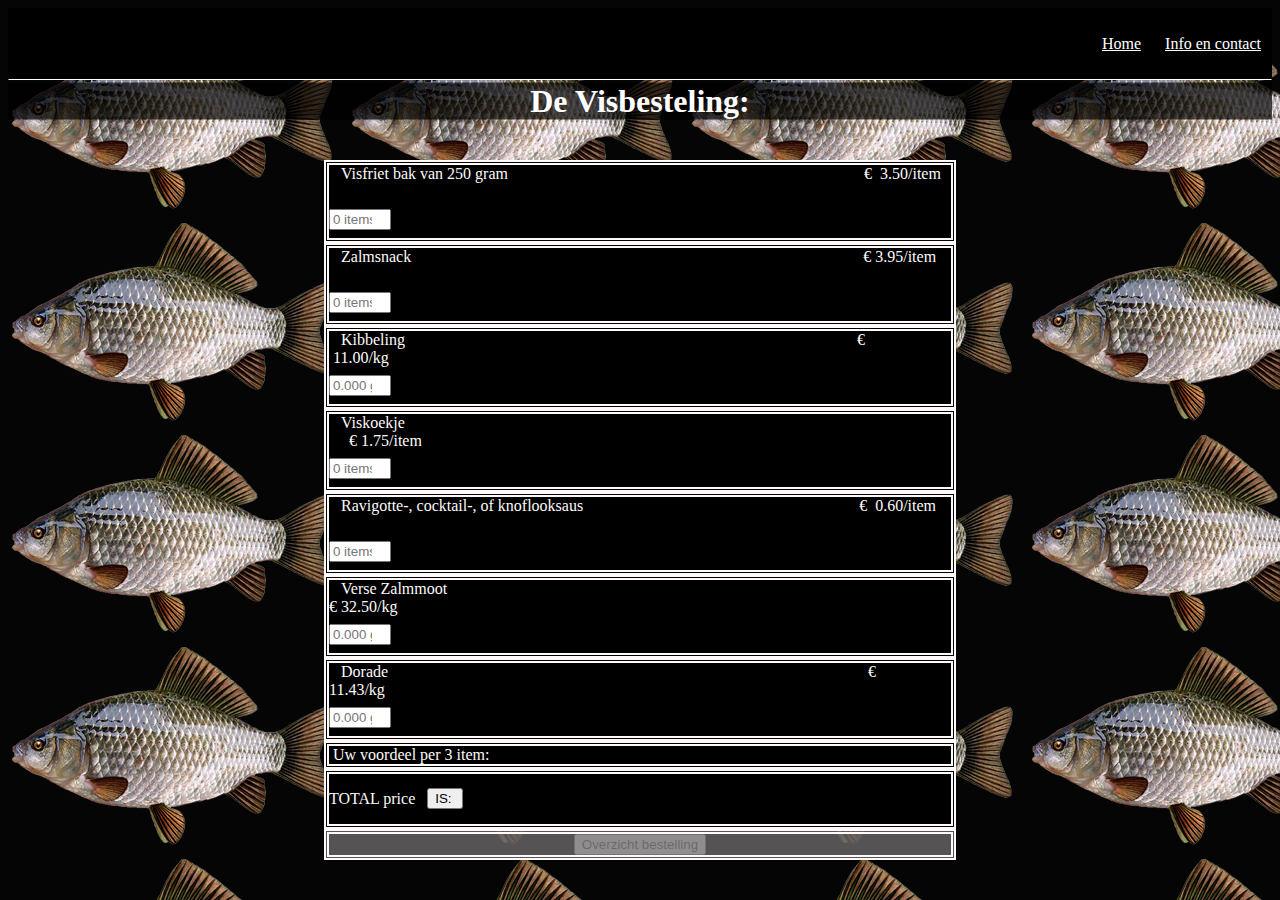
<file: HTML/bestel.html>
<!DOCTYPE html>
<html>

<head>
    <meta charset="UTF-8">
    <title>Eindopdracht</title>
    <meta name="viewport" content="width=device-width, initial-scale=1.0">
    <meta name="keywords" content="HTML, CSS, JavaScript">
    <meta name="description" content="De visbestelling_page3">
    <meta name="author" content="Olena Maroun">
    <link rel="stylesheet" href="../CSS/bestel.css">
</head>

<body>

    <nav id="navbar">

        <div id="list">
            <ul>

                <li>
                    <a href="../HTML/home.html">Home</a>
                </li>
                <li>
                    <a href="../HTML/info-contact.html">Info en contact</a>
                </li>

            </ul>
        </div>
    </nav>



    <div id="topbanner">
        <div class="text-box">
            <h1> De Visbesteling:</h1>
        </div>
    </div>



    <div id="art_1">
        <!-- <form action="billprintout.html"></form> -->
        &nbsp; &nbsp;Visfriet bak van 250 gram&nbsp; &nbsp; &nbsp; &nbsp; &nbsp; &nbsp; &nbsp; &nbsp; &nbsp; &nbsp;
        &nbsp; &nbsp;
        &nbsp;&nbsp;
        &nbsp; &nbsp; &nbsp; &nbsp; &nbsp; &nbsp;&nbsp;&nbsp;&nbsp;&nbsp; &nbsp; &nbsp; &nbsp;&nbsp; &nbsp; &nbsp;
        &nbsp; &nbsp;
        &nbsp;&nbsp; &nbsp; &nbsp;&nbsp; &nbsp;&nbsp; &nbsp; &nbsp; &nbsp; &nbsp;
        &nbsp; &nbsp; &nbsp;&nbsp; &nbsp; &nbsp; &nbsp;€ &nbsp;3.50/item&nbsp;&nbsp; &nbsp;&nbsp;
        &nbsp; &nbsp; &nbsp;&nbsp; &nbsp;&nbsp; &nbsp; &nbsp; &nbsp; &nbsp;
        &nbsp; &nbsp; &nbsp;&nbsp; &nbsp; &nbsp; &nbsp; &nbsp;
        <input type="number" placeholder="0 items" min="0" id="InputVisfrietAmount">
        <!-- <input  type="submit" -->
        <span id="lab0"></span>


    </div>


    <div id="art_2">
        <form action="overzicht.html"></form>
        &nbsp; &nbsp;Zalmsnack&nbsp;&nbsp; &nbsp; &nbsp; &nbsp; &nbsp; &nbsp; &nbsp; &nbsp; &nbsp; &nbsp; &nbsp; &nbsp;
        &nbsp; &nbsp;
        &nbsp;&nbsp;&nbsp; &nbsp; &nbsp; &nbsp;&nbsp; &nbsp; &nbsp; &nbsp;&nbsp;&nbsp; &nbsp; &nbsp; &nbsp;&nbsp; &nbsp;
        &nbsp; &nbsp;
        &nbsp; &nbsp; &nbsp; &nbsp;&nbsp; &nbsp;&nbsp; &nbsp; &nbsp; &nbsp; &nbsp;
        &nbsp; &nbsp; &nbsp;&nbsp; &nbsp; &nbsp; &nbsp; &nbsp; &nbsp; &nbsp;&nbsp; &nbsp;&nbsp; &nbsp; &nbsp; &nbsp;
        &nbsp;
        &nbsp;€&nbsp;3.95/item &nbsp;&nbsp; &nbsp;
        &nbsp; &nbsp; &nbsp; &nbsp;&nbsp;&nbsp; &nbsp; &nbsp; &nbsp; &nbsp;
        &nbsp; &nbsp; &nbsp;&nbsp; &nbsp; &nbsp; &nbsp; &nbsp;
        <input type="number" placeholder="0 items" min="0.0" id="InputZalmsnackAmount">
        <span id="lab1"></span>
    </div>


    <div id="art_3">
        <form action="overzicht.html"></form>
        &nbsp; &nbsp;Kibbeling &nbsp;&nbsp;&nbsp; &nbsp; &nbsp; &nbsp;
        &nbsp;&nbsp;&nbsp; &nbsp; &nbsp; &nbsp;&nbsp; &nbsp; &nbsp; &nbsp;&nbsp;&nbsp; &nbsp; &nbsp; &nbsp;&nbsp; &nbsp;
        &nbsp; &nbsp;
        &nbsp; &nbsp; &nbsp; &nbsp; &nbsp;&nbsp; &nbsp;&nbsp; &nbsp; &nbsp; &nbsp; &nbsp;
        &nbsp; &nbsp; &nbsp;&nbsp; &nbsp; &nbsp; &nbsp; &nbsp;&nbsp; &nbsp; &nbsp;&nbsp; &nbsp;&nbsp; &nbsp; &nbsp;
        &nbsp; &nbsp;
        &nbsp; &nbsp; &nbsp;&nbsp; &nbsp; &nbsp; &nbsp; &nbsp; &nbsp;€
        &nbsp;11.00/kg&nbsp;&nbsp;&nbsp;&nbsp;&nbsp;&nbsp; &nbsp; &nbsp; &nbsp;&nbsp;&nbsp; &nbsp; &nbsp; &nbsp;
        &nbsp;&nbsp; &nbsp; &nbsp; &nbsp;
        &nbsp;&nbsp; &nbsp; &nbsp; &nbsp; &nbsp;
        <input type="number" placeholder="0.000 gram" min="0.0" id="InputKibAmount"><span id="lab2"></span>
    </div>


    <div id="art_4">
        <form action="overzicht.html"></form>
        &nbsp; &nbsp;Viskoekje&nbsp;&nbsp;&nbsp; &nbsp;&nbsp; &nbsp; &nbsp;&nbsp;
        &nbsp; &nbsp; &nbsp; &nbsp;&nbsp;&nbsp; &nbsp; &nbsp; &nbsp;&nbsp; &nbsp; &nbsp; &nbsp;
        &nbsp; &nbsp;&nbsp;&nbsp; &nbsp; &nbsp;&nbsp; &nbsp;&nbsp; &nbsp; &nbsp; &nbsp; &nbsp;
        &nbsp; &nbsp; &nbsp;&nbsp; &nbsp; &nbsp; &nbsp; &nbsp; &nbsp; &nbsp; &nbsp;&nbsp; &nbsp;&nbsp; &nbsp; &nbsp;
        &nbsp; &nbsp;
        &nbsp; &nbsp; &nbsp;&nbsp; &nbsp; &nbsp; &nbsp;&nbsp;&nbsp;&nbsp;&nbsp;&nbsp;&nbsp;&nbsp;
        &nbsp;&nbsp;&nbsp;&nbsp;&nbsp;€&nbsp;1.75/item&nbsp;&nbsp;&nbsp;&nbsp;&nbsp;&nbsp;&nbsp; &nbsp; &nbsp;
        &nbsp;&nbsp;&nbsp; &nbsp; &nbsp; &nbsp;
        &nbsp;&nbsp; &nbsp; &nbsp; &nbsp; &nbsp;&nbsp; &nbsp; &nbsp;&nbsp;
        <input type="number" placeholder="0 items" min="0.0" id="InputVKAmount"><span id="lab3"></span>
    </div>


    <div id="art_5">
        <form action="overzicht.html"></form>
        &nbsp; &nbsp;Ravigotte-, cocktail-, of knoflooksaus&nbsp;&nbsp; &nbsp; &nbsp;&nbsp;&nbsp;&nbsp; &nbsp;&nbsp;
        &nbsp; &nbsp; &nbsp;&nbsp; &nbsp;&nbsp; &nbsp; &nbsp; &nbsp; &nbsp;
        &nbsp; &nbsp; &nbsp;&nbsp; &nbsp; &nbsp; &nbsp; &nbsp;&nbsp; &nbsp; &nbsp;&nbsp; &nbsp;&nbsp; &nbsp; &nbsp;
        &nbsp; &nbsp;
        &nbsp; &nbsp; &nbsp;&nbsp;€ &nbsp;0.60/item&nbsp;&nbsp; &nbsp; &nbsp;
        &nbsp; &nbsp; &nbsp;&nbsp;&nbsp;&nbsp; &nbsp; &nbsp;&nbsp; &nbsp; &nbsp;&nbsp;
        &nbsp; &nbsp; &nbsp;&nbsp; &nbsp; &nbsp; &nbsp;
        <input type="number" placeholder="0 items" min="0.0" id="InputSausAmount"><span id="lab4"></span>
    </div>

    <div id="art_6">
        <form action="overzicht.html"></form>
        &nbsp; &nbsp;Verse Zalmmoot &nbsp;&nbsp;&nbsp; &nbsp; &nbsp; &nbsp;
        &nbsp;&nbsp;&nbsp; &nbsp; &nbsp; &nbsp;&nbsp; &nbsp; &nbsp; &nbsp;&nbsp;&nbsp; &nbsp; &nbsp; &nbsp;&nbsp; &nbsp;
        &nbsp; &nbsp;
        &nbsp; &nbsp; &nbsp; &nbsp; &nbsp;&nbsp; &nbsp;&nbsp; &nbsp; &nbsp; &nbsp; &nbsp;
        &nbsp; &nbsp; &nbsp;&nbsp; &nbsp; &nbsp; &nbsp; &nbsp;&nbsp; &nbsp; &nbsp;&nbsp; &nbsp;&nbsp; &nbsp; &nbsp;
        &nbsp; &nbsp;
        &nbsp; &nbsp; &nbsp;&nbsp; &nbsp; €&nbsp;32.50/kg&nbsp;&nbsp;&nbsp;&nbsp; &nbsp; &nbsp; &nbsp;&nbsp;&nbsp;
        &nbsp; &nbsp; &nbsp;
        &nbsp;&nbsp; &nbsp; &nbsp; &nbsp;
        &nbsp;&nbsp; &nbsp; &nbsp; &nbsp; &nbsp;
        <input type="number" placeholder="0.000 gram" min="0.0" id="InputVerseZalmmootAmount"><span id="lab5"></span>
    </div>

    <div id="art_7">
        <form action="overzicht.html"></form>
        &nbsp; &nbsp;Dorade &nbsp;&nbsp;&nbsp; &nbsp; &nbsp; &nbsp;
        &nbsp;&nbsp;&nbsp; &nbsp; &nbsp; &nbsp;&nbsp; &nbsp; &nbsp; &nbsp;&nbsp;&nbsp; &nbsp; &nbsp; &nbsp;&nbsp; &nbsp;
        &nbsp; &nbsp;
        &nbsp; &nbsp;&nbsp; &nbsp; &nbsp;&nbsp; &nbsp;&nbsp; &nbsp; &nbsp; &nbsp; &nbsp;
        &nbsp; &nbsp; &nbsp;&nbsp; &nbsp; &nbsp; &nbsp; &nbsp;&nbsp; &nbsp; &nbsp;&nbsp; &nbsp;&nbsp; &nbsp; &nbsp;
        &nbsp; &nbsp;
        &nbsp; &nbsp; &nbsp;&nbsp; &nbsp; &nbsp; &nbsp; &nbsp;&nbsp;&nbsp;&nbsp;&nbsp;&nbsp;&nbsp;&nbsp; &nbsp;&nbsp;€
        11.43/kg&nbsp;&nbsp;&nbsp;&nbsp; &nbsp; &nbsp; &nbsp;&nbsp;&nbsp; &nbsp; &nbsp; &nbsp;
        &nbsp;&nbsp; &nbsp; &nbsp; &nbsp;
        &nbsp;&nbsp; &nbsp; &nbsp; &nbsp; &nbsp;
        <input type="number" placeholder="0.000 gram" min="0.0" id="InputDoradeAmount"><span id="lab6"></span>
    </div>

    <div id="art_8">
        <form action="overzicht.html"></form>
        &nbsp;Uw voordeel per 3 item: &nbsp;
        <span id="dicountlab"> </span>
    </div>

    <div id="art_9">
        <form action="overzicht.html"></form>
        <p>TOTAL price</p> &nbsp; &nbsp; <input type="button" id="btn1" value="IS: " onclick=" return calculateOrder()">
        &nbsp; &nbsp; &nbsp;
        <span id="totallab"> </span>
    </div>

    <div id="art_10">
        <button id="printReceiptBttn" onclick="RedirectReceipt()" disabled=true>Overzicht bestelling</button>
    </div>


    <script src="../JS/bestel.js"></script>
</body>

</html>
</file>
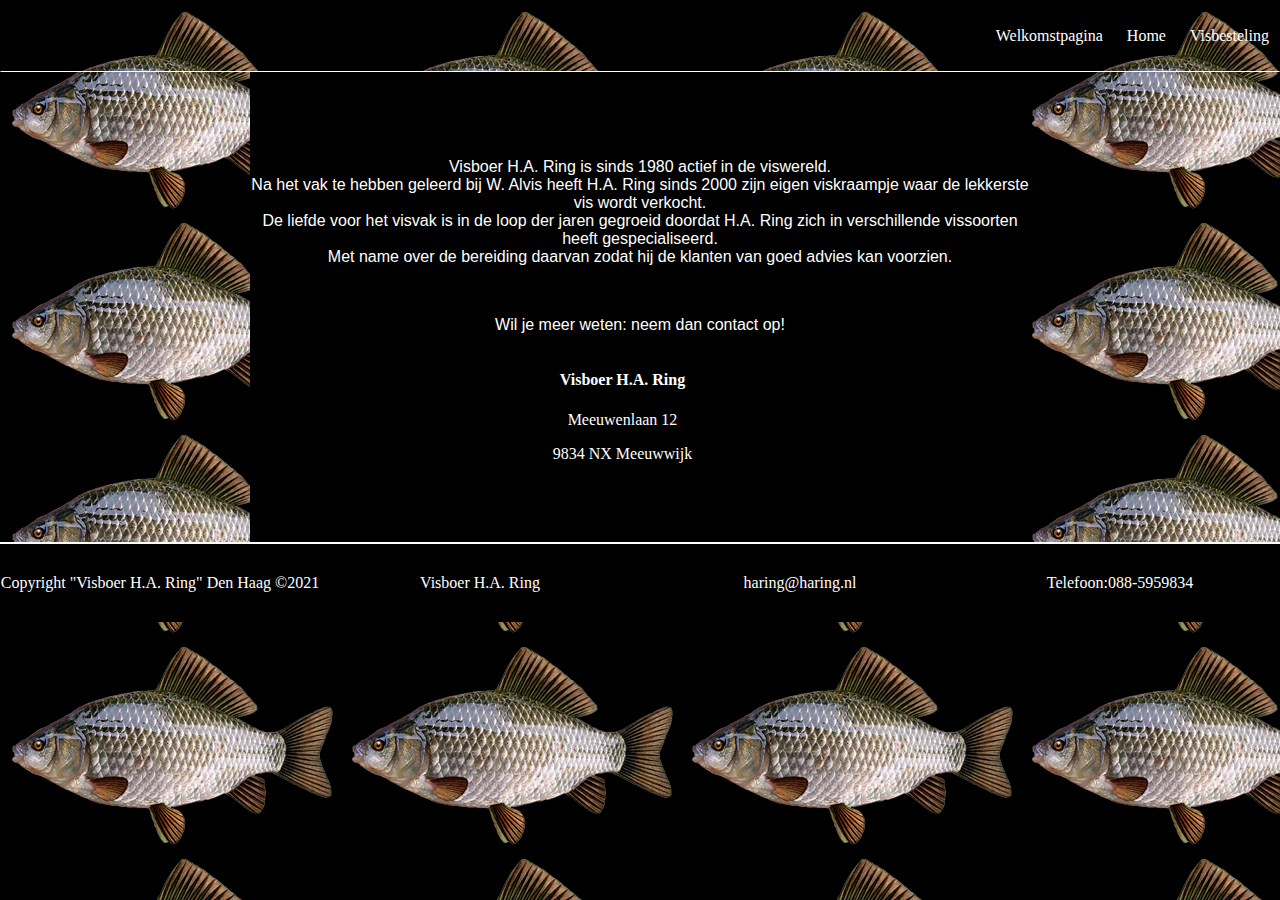
<file: HTML/info-contact.html>
<!DOCTYPE html>
<html>



<head>
    <meta charset="UTF-8">
    <title>Eindopdracht</title>
    <meta name="viewport" content="width=device-width, initial-scale=1.0">
    <meta name="keywords" content="HTML, CSS, JavaScript">
    <meta name="description" content="De visbestelling_page1">
    <meta name="author" content="Olena Maroun">
    <link rel="stylesheet" href="../CSS/info-contact.css">
</head>

<body>


    <nav id="navbar">
        <div class="logo">
            <a href="#"></a>

        </div>

        <div id="list">
            <ul>
                <li>
                    <a href="../HTML/index.html">Welkomstpagina</a>
                </li>
                <li>
                    <a href="../HTML/home.html">Home</a>
                </li>
                <li>
                    <a href="../HTML/bestel.html">Visbesteling</a>
                </li>
            </ul>
        </div>
    </nav>


    <div id="parent_3_flex_conteiner">



        <div class="flex_box_Loc">
            <div class="text-box_Loc">

                <p>Visboer H.A. Ring is sinds 1980 actief in de viswereld.<br> Na het vak te hebben geleerd bij W.
                    Alvis heeft H.A. Ring sinds 2000 zijn eigen viskraampje waar de lekkerste vis wordt verkocht.<br>
                    De liefde voor het visvak is in de loop der jaren gegroeid doordat H.A. Ring zich in
                    verschillende vissoorten heeft gespecialiseerd.<br> Met name over de bereiding daarvan zodat
                    hij de klanten van goed advies kan voorzien.</p>
                <br>
                <p>Wil je meer weten: neem dan contact op!</p>
            </div>
        </div>

        <div id="flex_child_Cities">





            <div id="container_center">
                <div class="item_Utr">
                    <div class="text-box_Utr">
                        <h4>Visboer H.A. Ring</h4>
                        <p>Meeuwenlaan 12</p>
                        <p>9834 NX Meeuwwijk</p>

                    </div>
                </div>
            </div>




        </div>
    </div>




    <footer class="footer">
        <div id="ftr-links">
            <span id="span1">Copyright "Visboer H.A. Ring" Den Haag &copy;2021</span>
            <span>Visboer H.A. Ring</span>
            <span><a href="mailto:haring@haring.nl">haring@haring.nl</a></span>
            <span id="span4"><a href="tel:088-5959834">Telefoon:088-5959834</a></span>
        </div>
    </footer>
</body>



</html>
</file>
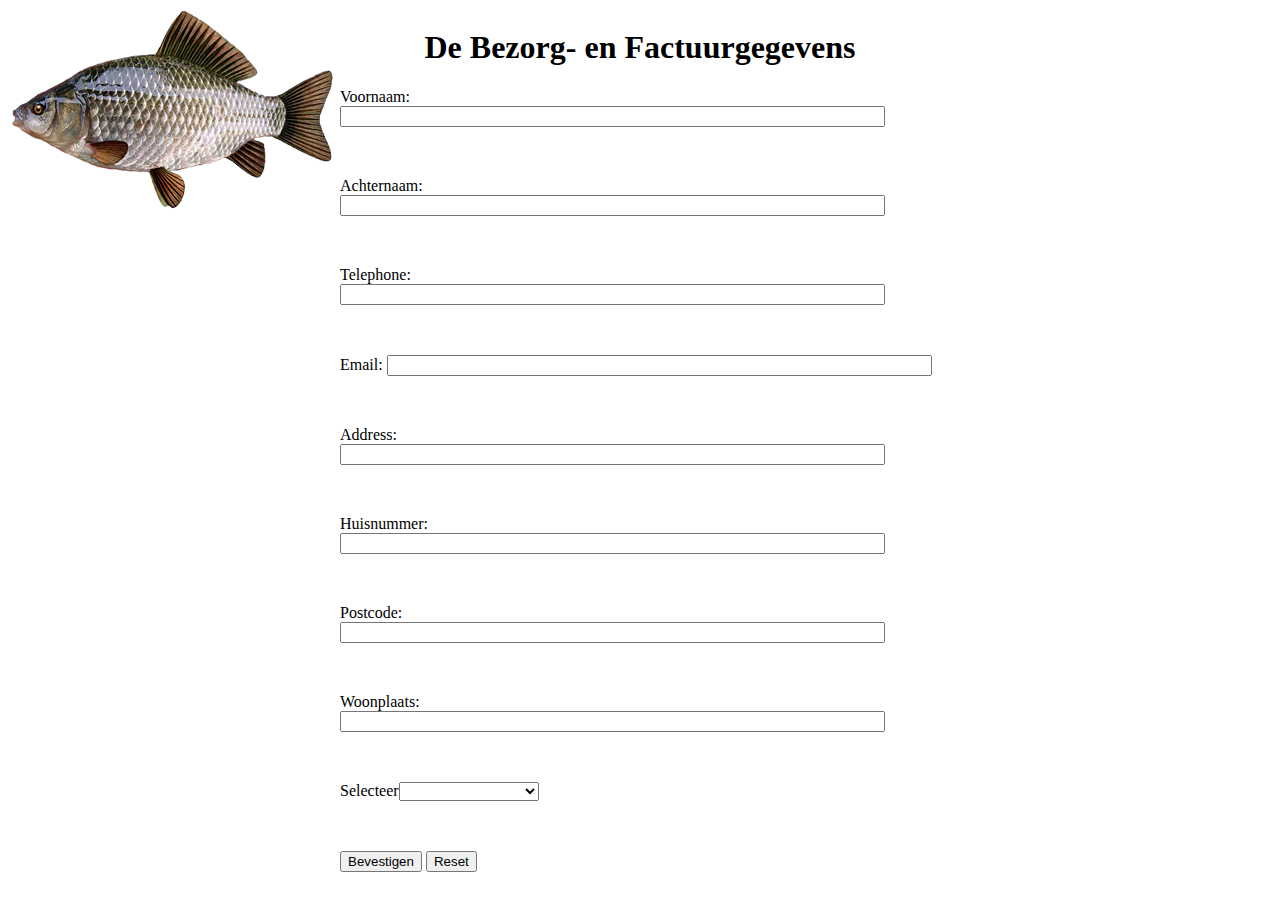
<file: HTML/klantgegevens.html>
<!DOCTYPE html>
<html>

<head>
    <meta charset="UTF-8">
    <title>Eindopdracht </title>
    <meta name="viewport" content="width=device-width, initial-scale=1.0">
    <meta name="keywords" content="HTML, CSS, JavaScript">
    <meta name="description" content="De visbestelling_page2">
    <meta name="author" content="Olena Maroun">
    <link rel="stylesheet" href="../CSS/klantgegevens.css">
    <script src="../JS/User.js"></script>
    <script src="../JS/klantgegevens.js"></script>
</head>

<body>
    <div id="info">
        <h1>De Bezorg- en Factuurgegevens</h1>
        <form name="RegForm" action="pakbon.html" onsubmit="return postUserForm()" method="post">
            <p>Voornaam: <input type="text" size="65" name="NaamInput" id="user_naam" /></p>
            <span id="user_naam"></span>
            <br />
            <p>Achternaam: <input type="text" size="65" name="AchternaamInput" id="user_achternaam" /></p>
            <span id="user_achternaam"></span>
            <br />
            <p>Telephone: <input type="text" size="65" name="TelephoneInput" id="user_telephone" /></p>
            <span id="user_telephone"></span>
            <br />
            <p>Email: <input type="text" size="65" name="EmailInput" id="user_email" /></p>
            <span id="user_email"></span>
            <br />
            <p>Address: <input type="text" size="65" name="AddressInput" id="user_address" /></p>
            <span id="user_address"></span>
            <br />
            <p>Huisnummer: <input type="text" size="65" name="HuisnummerInput" id="user_huisnummer" />
            </p><span id="user_huisnummer"></span>
            <br />
            <p>Postcode: <input type="text" size="65" name="PostcodeInput" id="user_postcode" />
            </p><span id="user_postcode"></span>
            <br />
            <p>Woonplaats: <input type="text" size="65" name="WoonplaatsInput" id="user_woonplaats" />
            </p><span id="user_woonplaats"></span>
            <br />
            <p>Selecteer<select type="text" value="" name="SubjectInput" id="SubjectInput">
                    <option value=""></option>
                    <option value="levering">levering aan huis</option>
                    <option value="afhalen">afhalen in de winkel</option>
                </select>
                <span id="user_selecteer"></span>
            </p>
            <br />
            <p>
                <input type="submit" value="Bevestigen" name="Submit" />
                <input type="reset" value="Reset" name="Reset" />
            </p>
        </form>
    </div>
</body>
</file>
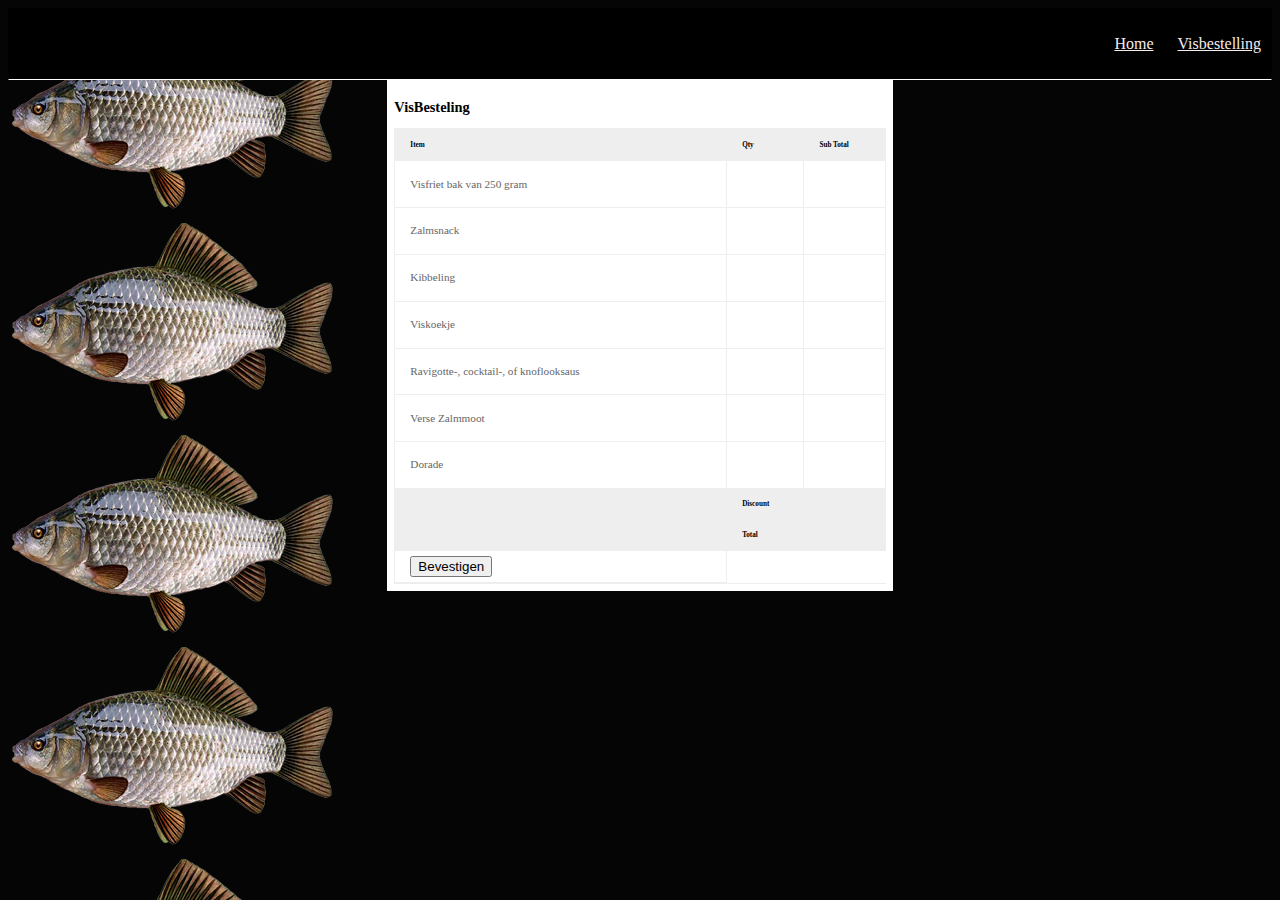
<file: HTML/overzicht.html>
<!DOCTYPE html>
<html>

<head>
    <meta charset="UTF-8">
    <title>Eindopdracht </title>
    <meta name="viewport" content="width=device-width, initial-scale=1.0">
    <meta name="keywords" content="HTML, CSS, JavaScript">
    <meta name="description" content="De visbestelling_page2">
    <meta name="author" content="Olena Maroun">
    <link rel="stylesheet" href="../CSS/overzicht.css">
</head>

<body>
    <nav id="navbar">

        <div id="list">
            <ul>

                <li>
                    <a href="../HTML/home.html">Home</a>
                </li>
                <li>
                    <a href="../HTML/bestel.html">Visbestelling</a>
                </li>
            </ul>
        </div>
    </nav>

    <div id="invoice-POS">

        <div id="top">

            <div class="info">
                <h2>VisBesteling</h2>
            </div>

        </div>



        <div id="bot">

            <div id="table">
                <table>
                    <tr class="tabletitle">
                        <td class="item">
                            <h2>Item</h2>
                        </td>
                        <td class="Hours">
                            <h2>Qty</h2>
                        </td>
                        <td class="Rate">
                            <h2>Sub Total</h2>
                        </td>
                    </tr>

                    <tr class="service">
                        <td class="tableitem">
                            <p class="itemtext">Visfriet bak van 250 gram</p>
                        </td>
                        <td class="tableitem">
                            <p class="itemtext" id="labelVisfrietQtty"></p>
                            <span id="qttyVisFr"></span>
                        </td>
                        <td class="tableitem">
                            <p class="itemtext" id="labelVisfrietTotal"></p>
                        </td>
                    </tr>

                    <tr class="service">
                        <td class="tableitem">
                            <p class="itemtext">Zalmsnack</p>
                        </td>
                        <td class="tableitem">
                            <p class="itemtext" id="labelZalmsnackQtty"></p>
                            <span id="qttyZ"></span>
                        </td>
                        <td class="tableitem">
                            <p class="itemtext" id="labelZalmsnackTotal"></p>
                        </td>
                    </tr>

                    <tr class="service">
                        <td class="tableitem">
                            <p class="itemtext">Kibbeling</p>
                        </td>
                        <td class="tableitem">
                            <p class="itemtext" id="labelKibQtty"></p>
                        </td>
                        <td class="tableitem">
                            <p class="itemtext" id="labelKibTotal"></p>
                        </td>
                    </tr>

                    <tr class="service">
                        <td class="tableitem">
                            <p class="itemtext">Viskoekje</p>
                        </td>
                        <td class="tableitem">
                            <p class="itemtext" id="labelVisKoekQtty"></p>
                        </td>
                        <td class="tableitem">
                            <p class="itemtext" id="labelVisKoekTotal"></p>
                        </td>
                    </tr>

                    <tr class="service">
                        <td class="tableitem">
                            <p class="itemtext">Ravigotte-, cocktail-, of knoflooksaus</p>
                        </td>
                        <td class="tableitem">
                            <p class="itemtext" id="labelRaviGotteQtty"></p>
                        </td>
                        <td class="tableitem">
                            <p class="itemtext" id="labelRaviGotteTotal"></p>
                        </td>
                    </tr>

                    <tr class="service">
                        <td class="tableitem">
                            <p class="itemtext">Verse Zalmmoot</p>
                        </td>
                        <td class="tableitem">
                            <p class="itemtext" id="labelVerseZalmmootQtty"></p>
                        </td>
                        <td class="tableitem">
                            <p class="itemtext" id="labelVerseZalmmootTotal"></p>
                        </td>
                    </tr>

                    <tr class="service">
                        <td class="tableitem">
                            <p class="itemtext">Dorade</p>
                        </td>
                        <td class="tableitem">
                            <p class="itemtext" id="labelDoradetQtty"></p>
                        </td>
                        <td class="tableitem">
                            <p class="itemtext" id="labelDoradeTotal"></p>
                        </td>
                    </tr>


                    <tr class="tabletitle">
                        <td></td>
                        <td class="Rate">
                            <h2>Discount</h2>
                        </td>
                        <td class="payment">
                            <h2 id="labelVDDiscount"></h2>
                        </td>
                    </tr>

                    <tr class="tabletitle">
                        <td></td>
                        <td class="Rate">
                            <h2>Total</h2>
                        </td>
                        <td class="payment">
                            <h2 id="totallab"></h2>
                        </td>
                    </tr>

                    <tr class="service">
                        <td class="tableitem">
                            <button id="gotoPersonalDataBttn" onclick="RedirectPersonalData()">Bevestigen</button>
                        </td>

                    </tr>

                </table>
            </div>




        </div>

    </div>



    <script src="../JS/overzicht.js"></script>
</body>

</html>
</file>
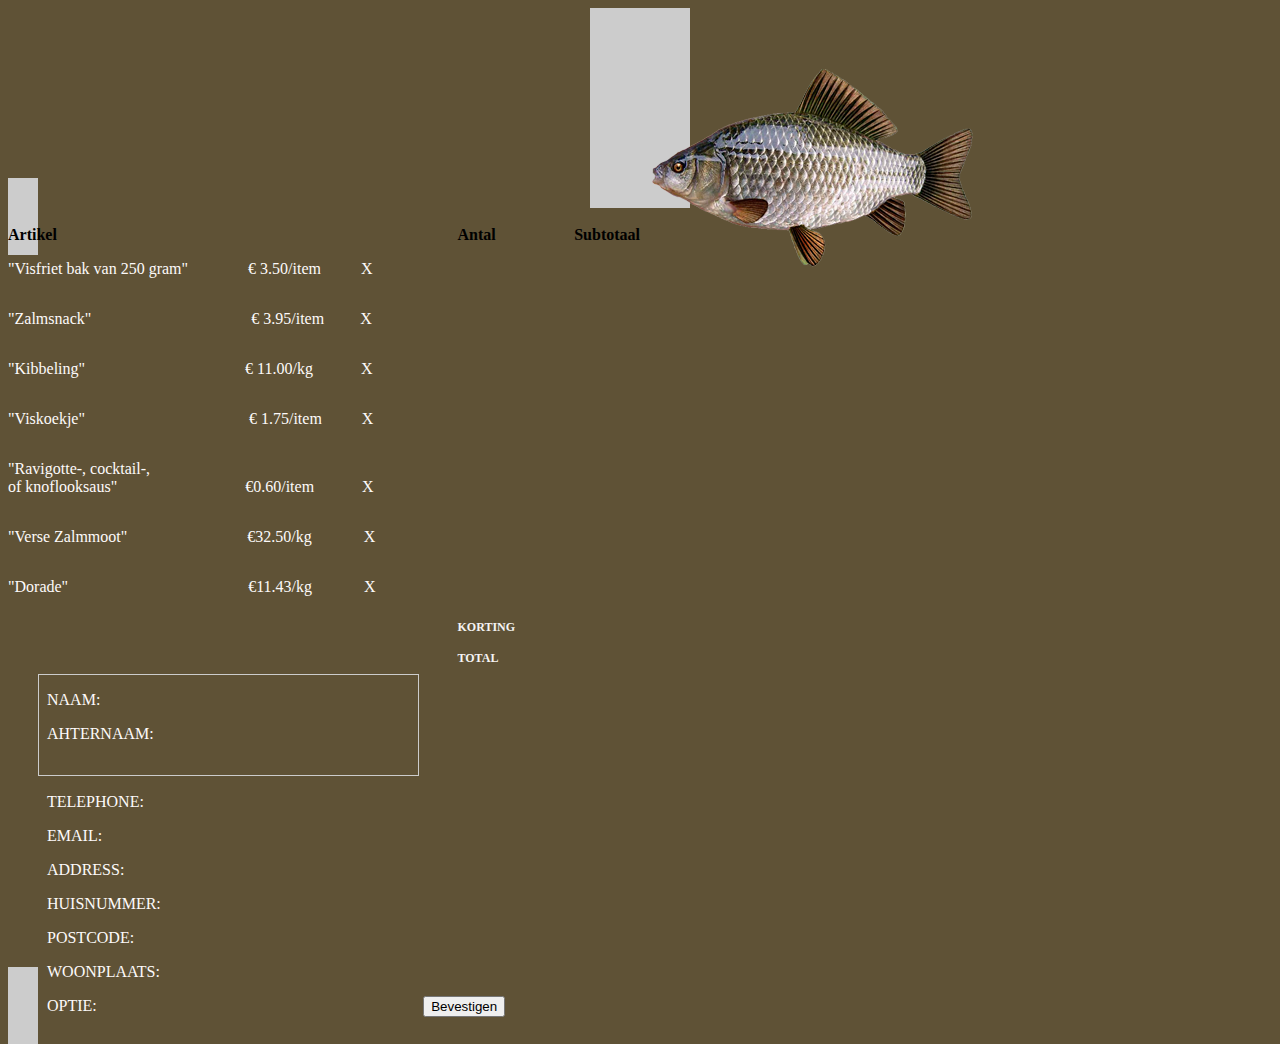
<file: HTML/pakbon.html>
<!DOCTYPE html>
<html>

<head>
    <meta charset="UTF-8">
    <title>Eindopdracht </title>
    <meta name="viewport" content="width=device-width, initial-scale=1.0">
    <meta name="keywords" content="HTML, CSS, JavaScript">
    <meta name="description" content="De visbestelling_page2">
    <meta name="author" content="Olena Maroun">
    <link rel="stylesheet" href="../CSS/pakbon.css">
    <script src="../JS/User.js"></script>

</head>

<body>


    <div class="column_1">
        <img src="../photos/fish_PNG25147.png">
    </div>


    <div id="tbon">
        <table>
            <tr>
                <td class="Hours">
                    <h>Artikel</h>
                </td>

                <td class="Rate">
                    <h>Antal</h>
                </td>
                <td class="Hours">
                    <h>Subtotaal</h>
                </td>
            </tr>

            <tr class="service">
                <td class="tableitem">
                    <p class="itemtext">"Visfriet bak van 250 gram"
                        &nbsp;&nbsp;&nbsp;&nbsp;&nbsp;
                        &nbsp;&nbsp;&nbsp;&nbsp;&nbsp; &nbsp;
                        € 3.50/item&nbsp;&nbsp;&nbsp; &nbsp;&nbsp;&nbsp;&nbsp;&nbsp;&nbsp;X</p>
                </td>
                <td class="tableitem">
                    <p class="itemtext" id="labelVisfrietQtty"></p>
                    <span id="qttyVisFr"></span>
                </td>
                <td class="tableitem">
                    <p class="itemtext" id="labelVisfrietTotal"></p>
                </td>
            </tr>

            <tr class="service">
                <td class="tableitem">
                    <p class="itemtext">"Zalmsnack" &nbsp;&nbsp;&nbsp;&nbsp;
                        &nbsp;&nbsp;&nbsp;&nbsp; &nbsp;&nbsp;&nbsp;&nbsp;&nbsp;
                        &nbsp;&nbsp;&nbsp;&nbsp;&nbsp; &nbsp;&nbsp;&nbsp;&nbsp;
                        &nbsp;&nbsp;&nbsp;&nbsp; &nbsp;&nbsp;&nbsp;&nbsp; &nbsp;


                        € 3.95/item&nbsp;&nbsp;&nbsp;&nbsp;&nbsp;&nbsp;&nbsp;&nbsp;
                        X</p>
                </td>
                <td class="tableitem">
                    <p class="itemtext" id="labelZalmsnackQtty"></p>
                    <span id="qttyZ"></span>
                </td>
                <td class="tableitem">
                    <p class="itemtext" id="labelZalmsnackTotal"></p>
                </td>
            </tr>

            <tr class="service">
                <td class="tableitem">
                    <p class="itemtext">"Kibbeling" &nbsp;&nbsp;&nbsp;&nbsp;
                        &nbsp;&nbsp;&nbsp;&nbsp; &nbsp;&nbsp;&nbsp;&nbsp;&nbsp;
                        &nbsp;&nbsp;&nbsp;&nbsp;&nbsp; &nbsp;&nbsp;&nbsp;&nbsp;
                        &nbsp;&nbsp;&nbsp;&nbsp; &nbsp;&nbsp;&nbsp;&nbsp; &nbsp;


                        € 11.00/kg &nbsp;&nbsp;&nbsp;&nbsp;&nbsp; &nbsp;&nbsp;&nbsp;&nbsp;
                        X</p>
                </td>
                <td class="tableitem">
                    <p class="itemtext" id="labelKibQtty"></p>
                </td>
                <td class="tableitem">
                    <p class="itemtext" id="labelKibTotal"></p>
                </td>
            </tr>

            <tr class="service">
                <td class="tableitem">
                    <p class="itemtext">"Viskoekje"&nbsp;&nbsp;&nbsp;&nbsp;
                        &nbsp;&nbsp;&nbsp;&nbsp; &nbsp;&nbsp;&nbsp;&nbsp;&nbsp;
                        &nbsp;&nbsp;&nbsp;&nbsp;&nbsp; &nbsp;&nbsp;&nbsp;&nbsp;
                        &nbsp;&nbsp;&nbsp;&nbsp;&nbsp; &nbsp;&nbsp;&nbsp;&nbsp;
                        &nbsp;&nbsp;
                        € 1.75/item&nbsp;&nbsp;&nbsp;&nbsp;&nbsp; &nbsp;&nbsp;
                        &nbsp;X</p>
                </td>
                <td class="tableitem">
                    <p class="itemtext" id="labelVisKoekQtty"></p>
                </td>
                <td class="tableitem">
                    <p class="itemtext" id="labelVisKoekTotal"></p>
                </td>
            </tr>

            <tr class="service">
                <td class="tableitem">
                    <p class="itemtext">"Ravigotte-, cocktail-,<br>
                        of knoflooksaus"&nbsp;&nbsp;&nbsp;&nbsp;
                        &nbsp;&nbsp;&nbsp;&nbsp; &nbsp;&nbsp;&nbsp;&nbsp;&nbsp;
                        &nbsp;&nbsp;&nbsp;&nbsp; &nbsp;&nbsp;&nbsp;&nbsp;&nbsp;
                        &nbsp;&nbsp;&nbsp;&nbsp;
                        €0.60/item&nbsp;&nbsp;&nbsp;&nbsp;&nbsp;&nbsp;&nbsp;&nbsp;
                        &nbsp;&nbsp;&nbsp;X</p>
                </td>
                <td class="tableitem">
                    <p class="itemtext" id="labelRaviGotteQtty"></p>
                </td>
                <td class="tableitem">
                    <p class="itemtext" id="labelRaviGotteTotal"></p>
                </td>
            </tr>

            <tr class="service">
                <td class="tableitem">
                    <p class="itemtext">"Verse Zalmmoot"&nbsp;&nbsp;&nbsp;&nbsp;
                        &nbsp;&nbsp;&nbsp;&nbsp; &nbsp;&nbsp;&nbsp;&nbsp;&nbsp;
                        &nbsp;&nbsp;&nbsp;&nbsp;&nbsp; &nbsp;&nbsp;&nbsp;&nbsp;
                        &nbsp;


                        &nbsp;€32.50/kg&nbsp;&nbsp;&nbsp;&nbsp; &nbsp;&nbsp;&nbsp;
                        &nbsp;&nbsp;&nbsp;&nbsp;X</p>
                </td>
                <td class="tableitem">
                    <p class="itemtext" id="labelVerseZalmmootQtty"></p>
                </td>
                <td class="tableitem">
                    <p class="itemtext" id="labelVerseZalmmootTotal"></p>
                </td>
            </tr>

            <tr class="service">
                <td class="tableitem">
                    <p class="itemtext">"Dorade"&nbsp;&nbsp;&nbsp;&nbsp;
                        &nbsp;&nbsp;&nbsp;&nbsp; &nbsp;&nbsp;&nbsp;&nbsp;&nbsp;
                        &nbsp;&nbsp;&nbsp;&nbsp;&nbsp; &nbsp;&nbsp;&nbsp;&nbsp;
                        &nbsp;&nbsp;&nbsp;&nbsp; &nbsp;&nbsp;&nbsp;&nbsp; &nbsp;
                        &nbsp;
                        &nbsp; &nbsp;

                        €11.43/kg &nbsp;&nbsp;&nbsp;&nbsp; &nbsp;&nbsp;&nbsp;&nbsp;
                        &nbsp;&nbsp;X</p>
                </td>
                <td class="tableitem">
                    <p class="itemtext" id="labelDoradetQtty"></p>
                </td>
                <td class="tableitem">
                    <p class="itemtext" id="labelDoradeTotal"></p>
                </td>
            </tr>


            <tr class="tabletitle">
                <td></td>
                <td class="Rate">
                    <h1>KORTING</h1>
                </td>

                <td class="payment">
                    <h2 id="labelVDDiscount"></h2>
                </td>
            </tr>

            <tr class="tabletitle">
                <td></td>
                <td class="Rate">
                    <h1>TOTAL</h1>
                </td>
                <td class="payment">
                    <h2 id="totallab"></h2>
                </td>
            </tr>
        </table>
    </div>





    <div id="userInputInfo">
        <tr class="NaamVoornaam">
            <td class="tableitem">
                <p>&nbsp;&nbsp;NAAM:&nbsp;&nbsp;
                    &nbsp;&nbsp;&nbsp;&nbsp;&nbsp;&nbsp;&nbsp;&nbsp;&nbsp;&nbsp;&nbsp;&nbsp; <h id="NaamVoornaam"></h>
                </p>
            </td>
        </tr>
        <tr class="NaamAchternaam">
            <td class="tableitem">
                <p>&nbsp;&nbsp;AHTERNAAM: &nbsp;&nbsp;<h id="NaamAchternaam"></h>
                </p>
            </td>
        </tr>
        <br>
        <tr class="Telephone">
            <td class="tableitem">
                <p>&nbsp;&nbsp;TELEPHONE: &nbsp;&nbsp; <h id="Telephone"></h>
                </p>
            </td>
        </tr>
        <tr class="Email">
            <td class="tableitem">
                <p>&nbsp;&nbsp;EMAIL: &nbsp;&nbsp; <h id="Email"></h>
                </p>
            </td>
        </tr>
        <tr class="Address">
            <td class="tableitem">
                <p>&nbsp;&nbsp;ADDRESS: &nbsp;&nbsp; <h id="Address"></h>
                </p>
            </td>
        </tr>
        <tr class="Huisnummer">
            <td class="tableitem">
                <p>&nbsp;&nbsp;HUISNUMMER: &nbsp;&nbsp; <h id="Huisnummer"></h>
                </p>
            </td>
        </tr>
        <tr class="Postcode">
            <td class="tableitem">
                <p>&nbsp;&nbsp;POSTCODE: &nbsp;&nbsp; <h id="Postcode"></h>
                </p>
            </td>
        </tr>
        <tr class="Woonplaats">
            <td class="tableitem">
                <p>&nbsp;&nbsp;WOONPLAATS: &nbsp;&nbsp; <h id="Woonplaats"></h>
                </p>
            </td>
        </tr>
        <tr class="What">
            <td class="tableitem">
                <p>&nbsp;&nbsp;OPTIE: &nbsp;&nbsp; <h id="What"></h>
                </p>
            </td>
        </tr>
    </div>

    <button id="confirmOrder" onclick="ConfirmAndRedirect()">Bevestigen</button>
</body>
<script src="../JS/pakbon.js"></script>

</html>
</file>
<file: CSS/bestel.css>
body{
    background-color: rgb(5, 5, 5);
    background-image: url("../photos/fish_PNG25147.png");

}

#navbar{
    border: 1px solid black;
    display: flex;
    background-color: black;
    border-bottom-color: #fff;
} 

#list{ 
    float: right;
    margin-left: 80%;
    width: 30%;
    text-align: right;
}

#navbar ul a {
    list-style-type: none;
    color: white;
   }
   
   #navbar ul li{
    display: inline-block;      
    padding: 10px;    
   }


.text-box{
    color: white; 
    text-align: center;
    top: 50%;
    left:50%;
    position: relative;
    transform: translate(-50%, -50%);
   background-color: rgba(0, 0, 0, 0.692);  
}



input[type=number] {
    width: 10%;
    margin: 8px 0;
    padding: 12px 20 px;
    box-sizing: border-box;
}

 #art_1, #art_2, #art_3, #art_4, #art_5, #art_6, #art_7, #art_8, #art_9{
    display: flex;
    flex-direction: column;
    flex-flow: wrap;
    justify-content: left;
    align-items: center;
    flex-shrink: inherit;
    color: rgb(253, 250, 249);
    font-style:normal;
    position: relative;
    align-items: justify-content;
    background-color: rgb(0, 0, 0);
    margin-top: 0px;
    margin-bottom: 0px;
    margin-left: 25%;
    margin-right: 25%;
    border-style: double;
    border-width: 5px;
    border-radius:0px;
    align-items: justify;
    align-items: justify-content;
    position: relative;
 }
   
 #art_10{
    display: flex;
    flex-direction: column;
    flex-flow: wrap;
    justify-content: center;
    align-items: center;
    flex-shrink: inherit;
    color: rgb(253, 250, 249);
    font-style:normal;
    position: relative;
    align-items: justify-content;
    background-color: rgba(100, 98, 98, 0.849); 
    margin-top: 0px;
    margin-bottom: 0px;
    margin-left: 25%;
    margin-right: 25%;
    border-style: double;
    border-width: 5px;
    border-radius:0px;
    align-items: justify;
    align-items: justify-content;
    position: relative;
 }

#lab1{
    color: rgb(253, 250, 249);
    justify-content: right;
}
#requested_amount1, #requested_amount2, #requested_amount3, #requested_amount4, #requested_amount5{
    display: flex;
    flex-direction: column;
    flex-flow: wrap;
    justify-content: left;
    align-content: left;
    flex-shrink: inherit;
    color: rgb(251, 249, 250);
    font-style:normal;
    position: relative;
    align-items: justify-content;
    background-color: rgb(0, 0, 0);
    flex-flow: wrap;
    margin-top: 0px;
    margin-bottom: 0px;
    margin-left: 25%;
    margin-right: 25%;
    border-style: double;
    border-width: 5px;
    border-radius:0px;
    align-items: justify;
    align-items: justify-content;
    position: relative;
}
p{
    text-align: left;
}
</file>
<file: CSS/info-contact.css>
body{
    background-color: black;
    background-image: url("../photos/fish_PNG25147.png") ;
}


#navbar{
        border: 1px solid black;
        display: flex;
        background-color: black;
        background-image: url("../photos/fish_PNG25147.png") ;
        border-bottom-color: #fff;
} 

#list{ 
    float: right;
    margin-right: 0%;
    width: 30%;
    text-align: right;
}

.logo{
    float: left;
    width: 70%;
    background-image: url() ;
    background-position: left;
    background-repeat: no-repeat;
}

#navbar ul a {
 list-style-type: none;
 color: white;
}

#navbar ul li{
 display: inline-block;      
 padding: 10px;    
}


a:link {
    text-decoration: none;
}

a:visited {
    text-decoration: none;
}

a:hover {
    text-decoration: underline;
}

a:active {
    text-decoration: underline;
}



#main section{
              background-color: black;
              display: flex;
              height: 1500px;
              width: 100%;
              justify-content: center;
              margin: 0% auto;
              flex-wrap: wrap;
}


#topbanner{
        background-image: url() ;
        background-size: contain;
        background-position: center;
        background-repeat: no-repeat;
        height: 600px;
        background-color: #000;
        justify-content: center;
        max-width: 100%;
        
}

#navbar1{
    border: 1px solid black;
    display: flex;
     background-color:transparent; 
    

}
.text-box{
 color: white; 
 text-align: center;
 top: 50%;
 left:50%;
 position: relative;
 transform: translate(-50%, -50%);

background-color: rgba(0, 0, 0, 0.692);
}




#flex_container_Header{
    display:flex;
    align-items: center;
    justify-content: center;
}

.item_text_Header{
    background-color: black;
    color: white ;    
}

#parent_flex_offer{
    display: flex;
    flex-direction: column;
    flex-flow: column wrap;
    justify-content: center;
    align-content: center;
    flex-shrink: inherit;
    width: 60%;
    margin: 0 auto; 

    

    
}

 #flex_container_Row_1{ 
    margin-left: 250px;  
     margin-right: 250px;
     margin-top:20px; 
    background-color: black; 
    display: flex;
    
 }


#flex_container_Row_2{
    margin-left: 250px ;
    margin-right: 250px;
    margin-bottom: 100px;
    background-color: black; 
    display: flex;
    justify-content: center;  
    margin-bottom: 0px;
    
}

.column img{
    width: 60%;
  margin: 0 15px;
  display: block;
}

 

h2 {
        background-position: centre;
        color: white;
        text-align: center;
 }

 h3{
    background-position: centre;
    color: white;
    text-align:match-parent;
}

 .text-box1{
    color: white ;
}

.text-box2{
    color: white ;
}

.text-box3{
    color: white ;
}

.text-box4{
    color: white ;
}

.text-box5{
    color: white ;
}

.text-box6{
    color: white ;
} 



 
#parent_3_flex_conteiner{
   
    justify-content: space-between;
    background-size: contain;
    background-position: center;
    background-repeat: no-repeat;
    height: 470px;
    max-width: 100%;
    background-color: #000000;
    margin-right: 250px;
    margin-left: 250px;
    display: flex;
    
    align-items: center;
    flex-direction: column;
    

    
}



.flex_box_Loc{
    display: flex;
    background-color:  rgba(0, 0, 0, 0.692);
   
     align-content: center; 
    
    left: 493px;
    margin-top: 70px;
   
    
    
}

.text-box_Loc{
    text-align: center;
    color:white;
    font-family: Arial, Helvetica, sans-serif, 'Gill Sans MT', Calibri, 'Trebuchet MS', sans-serif;

}

 #flex_child_Cities{
     display: flex;
     justify-content: space-evenly;
     align-content: center;
     padding-bottom: 150px;
 }

 


 

#container_center{
text-align: center;
color:white;

background-color: rgba(0, 0, 0, 0.692);


margin-right: 35px;


}  

.item_Utr{
     color: white;
    display: flex; 
    justify-content: space-evenly; 
}  


 



 .footer {
    width:100%;
    background-color: #000;
   
    color: #fff;
    width:100%;
    padding:30px 0;
    border-top-color: grey;
    border-top: solid 2px;
} 



 #ftr-links span a {
    color: #fff;
    margin: 0;
}  

 #ftr-links {
    display:table;
    table-layout:fixed;
    vertical-align:middle;
    width: 100%;
    text-align: justify;
   

}  

.footer div span{
    display:table-cell;
    text-align: center;  
} 


 body {
    padding:0;
    margin: 0;
}
</file>
<file: CSS/klantgegevens.css>
body{
  background-image: url(../photos/fish_PNG25147.png); 
  background-repeat: no-repeat;
}

div { 
    box-sizing: border-box;
    width: 100%;
    float: left;
    align-content: center;
    align-items: center;
}
   
form {   
    margin: 0 auto;
    width: 600px;
}

h1{
    text-align: center;  
}
</file>
<file: CSS/overzicht.css>
body{
  background-color: rgb(5, 5, 5);
  background-image: url("../photos/fish_PNG25147.png");
  background-repeat:repeat-y ;

}

#navbar{
  border: 1px solid black;
  display: flex;
  background-color: black;
  border-bottom-color: #fff;
} 

#list{ 
  float: right;
  margin-left: 80%;
  width: 30%;
  text-align: right;
}

#navbar ul a {
  list-style-type: none;
  color: rgb(246, 236, 236);
 }
 
 #navbar ul li{
  display: inline-block;      
  padding: 10px;    
 }
 
#invoice-POS{
  padding:2mm; 
  margin: 0 auto;
  width: 130mm;
  background: #FFF;  
  display: flex;
  flex-direction: column;
}
  
h1{
  font-size: 1.5em;
  color: #222;
}

h2{font-size: .9em;}

h3{
  font-size: 1.2em;
  font-weight: 300;
  line-height: 2em;
}

p{
  font-size: .7em;
  color: #666;
  line-height: 1.2em;
}
 
#top, #mid,#bot{
  border-bottom: 1px solid #EEE;
}

#top{ 
 padding-right: 50px;
 display: flex;
 flex-direction: column;
}

#mid{min-height: 80px;} 
#bot{ min-height: 50px;}


table{
  width: 100%;
  border-collapse: collapse;
}

td{
  padding: 5px 0 5px 15px;
  border: 1px solid #EEE
}

.tabletitle{
  padding: 5px;
  font-size: .5em;
  background: #EEE;

}
</file>
<file: CSS/pakbon.css>
body{
    background-color: rgb(95, 82, 54);
  }
  
#flex_container_row{ 
    margin-left: 250px;  
     margin-right: 250px;
     margin-top:20px; 
    background-color: black; 
    display: flex;
}
 
#logo{
  padding-right: 300px;
  border-width: 2px;
}

  #navbar{
    border: 1px solid black;
    display: flex;
    background-color: black;
    border-bottom-color: #fff;
  } 
  
  #navbar ul a {
    list-style-type: none;
    color: rgb(251, 241, 241);
   }
   
   #navbar ul li{
    display: inline-block;      
    padding: 5px;    
   }
   
  h{
    font-weight: bold;
  }
  
  h1{
    font-size: 1.5em;
    color: rgb(245, 244, 244);
  }
  
   h2{
    color: rgb(8, 8, 8);
    font-weight: bold;
   } 
  
   h3{
    font-size: 1.2em;
    font-weight: 300;
    line-height: 2em;
  } 
  
   p{
    color: rgb(253, 250, 250);
  } 
  #top{ 
   display: flex;
   flex-direction: column;
  }

  table{
    width: 50%;
   border-collapse: collapse; 
    padding-left: 30%;
    padding-bottom: 50%;
  }
  
  td{
    padding: 0 0 0 0;
    width: 80%; 
  }
  
  .tabletitle{
    padding: 5px; 
     font-size: .5em; 
  }
  
  #userInputInfo{
    width: 30%;
    height: 100px;
    border:solid 1px #ccc;
    display:inline-block;  
  }
  
  #tbon{
    width: 30%;
    height: 50%;
    border:solid 30px #ccc;
     display:inline;
    margin:auto;
   } 
    
.column_1{
    width: 0%;
    height: 100px;
    border:solid 50px #ccc;
    margin:auto;
}   
  
.tr{
  width: 50%;
  padding-right: 0%;
}
</file>
